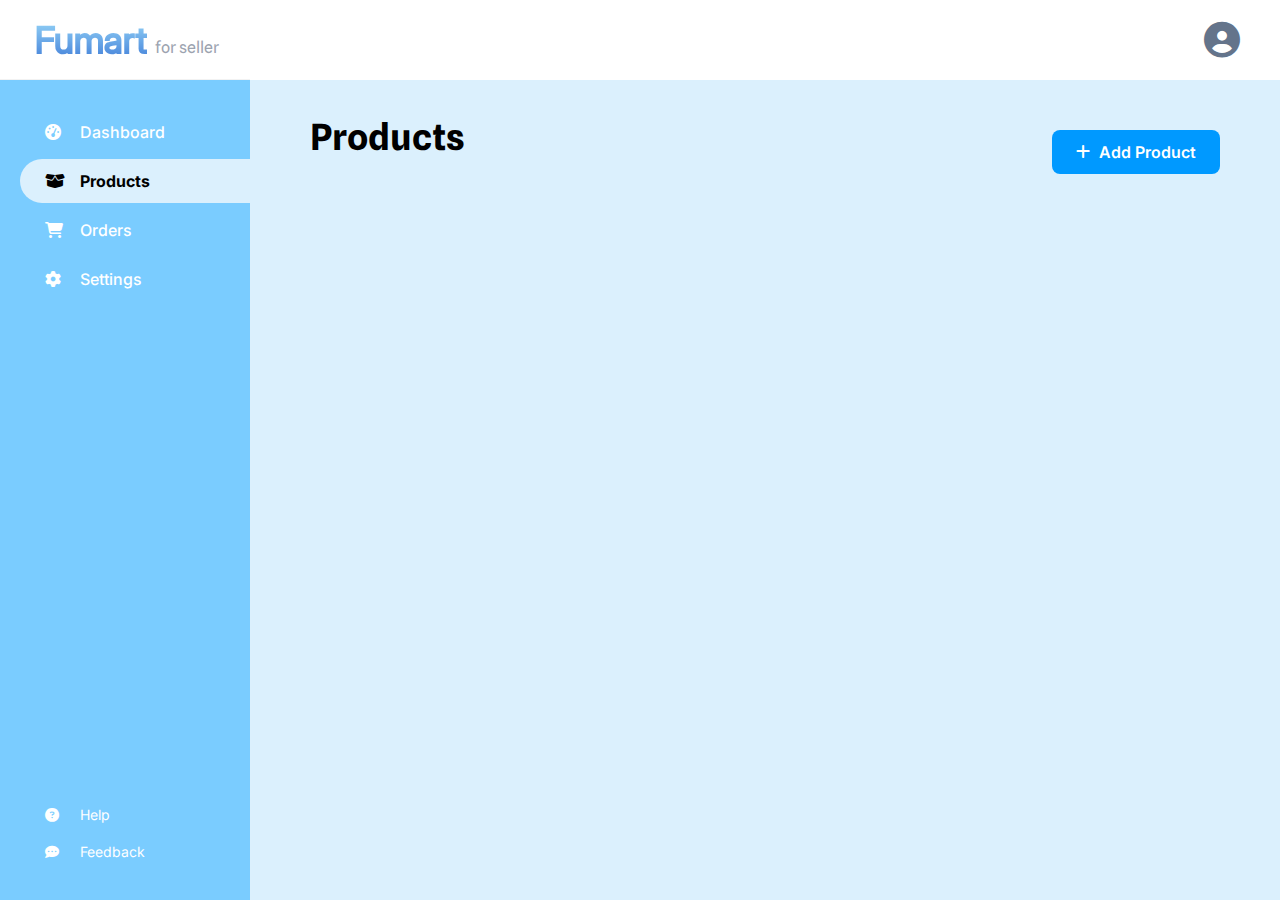
<file: update-product.html>
<!DOCTYPE html>
<html lang="id">
<head>
    <meta charset="UTF-8">
    <meta name="viewport" content="width=device-width, initial-scale=1.0">
    <title>Fumart - Update Product</title>
    <link href="https://fonts.googleapis.com/css2?family=Inter:wght@400;500;600;700&family=Spline+Sans:wght@400;500;600;700&display=swap" rel="stylesheet">
    <link rel="stylesheet" href="https://cdnjs.cloudflare.com/ajax/libs/font-awesome/6.4.0/css/all.min.css">
    <link rel="stylesheet" href="style.css">
</head>
<body>

<div class="container">
    <aside class="sidebar">
        <div class="brand">
            <span class="brand-gradient">Fumart</span>
            <span class="brand-subtitle">for seller</span>
        </div>
        <nav class="menu">
            <ul>
                <li><a href="#"><i class="fas fa-tachometer-alt"></i> Dashboard</a></li>
                <li class="active"><a href="index.html"><i class="fas fa-box-open"></i> Products</a></li>
                <li><a href="#"><i class="fas fa-shopping-cart"></i> Orders</a></li>
                <li><a href="#"><i class="fas fa-cog"></i> Settings</a></li>
            </ul>
        </nav>
        <div class="sidebar-footer">
            <ul>
                <li><a href="#"><i class="fas fa-question-circle"></i> Help</a></li>
                <li><a href="#"><i class="fas fa-comment-dots"></i> Feedback</a></li>
            </ul>
        </div>
    </aside>

    <main class="main-content">
        <header class="top-header">
             <div class="user-profile">
                <i class="fas fa-user-circle"></i>
             </div>
        </header>

        <div class="content-wrapper">
            <h1 class="title-large">Update Product</h1>
            <div class="form-card">
                <form id="updateProductForm">
                    <div class="form-group-row">
                        <label>Name:</label>
                        <input type="text" id="pName" class="input-soft-blue" required>
                    </div>
                    <div class="form-group-row">
                        <label>Category:</label>
                        <input type="text" id="pCategory" class="input-soft-blue" required>
                    </div>
                    <div class="form-group-row">
                        <label>Price:</label>
                        <input type="number" id="pPrice" class="input-soft-blue" required>
                    </div>
                    <div class="form-group-row">
                        <label>Desc:</label>
                        <textarea id="pDesc" class="input-soft-blue" rows="3"></textarea>
                    </div>

                    <div class="form-group-row">
                        <label>Photo:</label>
                        <div>
                            <input type="file" id="pPhoto" accept="image/*" class="input-soft-blue">
                            <br>
                            <img id="imgPreview" src="" style="max-height: 150px; margin-top: 10px; display: none; border-radius: 8px; border: 1px solid #ddd;">
                        </div>
                    </div>

                    <hr>
                    <div style="text-align: right;">
                        <button type="submit" class="btn-submit-blue">Update Product</button>
                    </div>
                </form>
            </div>
        </div>
    </main>
</div>
<script src="script.js"></script>
</body>
</html>
</file>
<file: style.css>
:root {
    /* PANDUAN WARNA SESUAI DESIGN SYSTEM */
    --primary-bg: #DBF0FD;      /* Background Utama & Input */
    --secondary: #7ACCFF;       /* Sidebar & Header Kartu */
    --title-blue: #4986DB;      /* Brand Color */
    --text-label: #616161;      /* Warna Label Input (Title) */
    --text-body: #4B5563;       /* Warna Text Isi */
    --black: #000000;
    --white: #FFFFFF;
    --header-height: 80px;
}

* {
    margin: 0;
    padding: 0;
    box-sizing: border-box;
    font-family: 'Inter', sans-serif;
}

body {
    background-color: var(--primary-bg);
    height: 100vh;
    overflow: hidden;
}

.container {
    display: flex;
    height: 100vh;
    width: 100%;
}

/* === SIDEBAR === */
.sidebar {
    width: 250px;
    background: transparent;
    display: flex;
    flex-direction: column;
    flex-shrink: 0;
    z-index: 20;
}

.brand {
    height: var(--header-height);
    background-color: var(--white);
    display: flex;
    align-items: center;
    
    /* PENGATURAN PENTING: Kurangi padding agar teks muat */
    /* Sebelumnya 40px, sekarang 15px agar ada ruang untuk teks besar */
    padding: 0 15px; 
    
    border-bottom: 1px solid rgba(0,0,0,0.05);
    overflow: hidden; /* Mencegah scrollbar muncul jika teks kepanjangan */
}

.brand h2 {
    font-family: 'Spline Sans', sans-serif;
    font-size: 36px; 
    
    /* GANTI JADI INI: */
    font-weight: 700; /* 700 adalah Bold standar */
    
    /* Jika 700 masih kurang tebal, ganti angka di atas menjadi 800 atau 900 */
    /* font-weight: 800; */ 

    letter-spacing: -1px;
    line-height: 1;
    display: flex;
    flex-direction: row;
    align-items: baseline;
    flex-wrap: nowrap;
    white-space: nowrap;
    width: 100%;
}

/* Pastikan style gradasi tetap ada */
.brand-gradient {
    background: linear-gradient(180deg, #8FCEF5 10%, #4986DB 90%);
    -webkit-background-clip: text;
    font-size: 36px; 
    margin-left: 20px;
    background-clip: text;
    -webkit-text-fill-color: transparent;
    color: transparent;
    display: inline-block;
    -webkit-text-stroke: 2px transparent;
}

.brand-subtitle { 
    font-family: 'Spline Sans', sans-serif;
    font-size: 16px; 
    font-weight: 400;
    color: #9CA3AF;
    padding-top: 16px;
    margin-left: 8px; /* Jarak antar teks */
    -webkit-text-fill-color: initial;
    flex-shrink: 0; /* Mencegah subtitle tergencet */
}

.menu {
    background-color: var(--secondary);
    flex-grow: 1;
    padding-top: 30px;
}

.menu ul, .sidebar-footer ul { list-style: none; }
.menu li { margin-bottom: 5px; padding-left: 20px; }

.menu li a {
    display: flex;
    align-items: center;
    padding: 12px 25px;
    color: var(--white);
    text-decoration: none;
    font-size: 16px;
    font-weight: 500;
    border-radius: 40px 0 0 40px;
}

.menu li a i { width: 25px; margin-right: 10px; }

.menu li.active a {
    background-color: var(--primary-bg);
    color: var(--black);
    font-weight: 700;
}

.sidebar-footer {
    background-color: var(--secondary);
    padding: 20px 0 30px;
}
.sidebar-footer li { padding-left: 20px; }
.sidebar-footer li a {
    display: flex;
    align-items: center;
    padding: 10px 25px;
    color: var(--white);
    text-decoration: none;
    font-size: 14px;
}
.sidebar-footer li a i { width: 25px; margin-right: 10px; }


/* === MAIN CONTENT === */
.main-content {
    flex: 1;
    display: flex;
    flex-direction: column;
    height: 100vh;
    overflow-y: auto;
    position: relative;
}

.top-header {
    height: var(--header-height);
    min-height: var(--header-height);
    background-color: var(--white);
    padding: 0 40px;
    display: flex;
    justify-content: flex-end;
    align-items: center;
    position: sticky;
    top: 0;
    z-index: 10;
}

.user-profile i { color: #64748B; font-size: 36px; }

.content-wrapper {
    padding-top: 35px;   /* Jarak dari border putih atas diperbesar */
    padding-left: 60px;  /* Jarak dari sidebar kiri diperbesar */
    padding-right: 60px;
    padding-bottom: 60px;
    width: 100%;
}

.title-large {
    font-family: 'Spline Sans', sans-serif;
    font-size: 36px;
    font-weight: 700;
    color: var(--black);
    margin-bottom: 30px; /* Jarak antara Judul dan Kotak Form */
}
/* === STYLES UNTUK HALAMAN PRODUCTS (Foto ke-2) === */
.page-header {
    display: flex;
    justify-content: space-between;
    align-items: center;
    margin-bottom: 30px;
}

.title-large {
    font-family: 'Spline Sans', sans-serif;
    font-size: 36px;
    font-weight: 700;
    color: var(--black);
}

/* Tombol Add Product Biru */
.btn-add-blue {
    background-color: #0099FF;
    color: white;
    border: none;
    padding: 12px 24px;
    border-radius: 8px;
    font-weight: 600;
    cursor: pointer;
    display: flex;
    align-items: center;
    gap: 8px;
    font-size: 16px;
    text-decoration: none; /* Agar link terlihat seperti tombol */
    transition: 0.2s;
}
.btn-add-blue:hover { background-color: #007ACC; }

/* Grid Layout untuk Kartu Produk */
.product-grid {
    display: grid;
    grid-template-columns: repeat(auto-fill, minmax(320px, 1fr)); /* Responsive column */
    gap: 30px;
}

/* Desain Kartu Produk Baru */
.product-card {
    background: white;
    border-radius: 12px;
    overflow: hidden;
    box-shadow: 0 2px 10px rgba(0,0,0,0.03);
    display: flex;
    flex-direction: column;
}

/* Header Kartu (Biru) */
.card-header-blue {
    background-color: var(--secondary); /* #7ACCFF */
    padding: 15px 20px;
    display: flex;
    align-items: center;
    gap: 15px;
}

/* Thumbnail Kecil di Header */
.card-thumb {
    width: 45px;
    height: 45px;
    background: white;
    border-radius: 8px;
    object-fit: cover;
    padding: 2px; /* Frame putih tipis */
}

/* Judul di Header */
.card-title {
    font-family: 'Spline Sans', sans-serif;
    font-size: 16px;
    font-weight: 600;
    color: #1F2937;
    margin: 0;
}

/* Body Kartu (Detail) */
.card-body {
    padding: 20px;
    color: var(--text-body);
    font-size: 14px;
    flex: 1; /* Mengisi ruang agar footer rata bawah */
}

.info-row {
    margin-bottom: 8px;
    line-height: 1.5;
}

.info-label {
    font-weight: 700;
    color: #374151;
    margin-right: 4px;
}

.desc-text {
    margin-top: 5px;
    display: block;
    color: var(--text-body);
    line-height: 1.4;
}

/* Footer Kartu (Tombol Aksi) */
.card-footer {
    padding: 10px 20px 15px;
    border-top: 1px solid #E5E7EB; 
    display: flex;
    justify-content: flex-end;
    gap: 15px;
}

.action-icon {
    color: #6B7280;
    cursor: pointer;
    font-size: 16px;
    border: none;
    background: none;
    transition: 0.2s;
}
.action-icon:hover { color: #0099FF; }

/* Styles untuk Form (Add/Update) */
.form-card { background: white; padding: 50px; border-radius: 12px; box-shadow: 0 4px 15px rgba(0, 0, 0, 0.05); }
.form-group-row { display: grid; grid-template-columns: 220px 1fr; align-items: center; margin-bottom: 25px; }
.form-group-row label { font-family: 'Spline Sans', sans-serif; font-size: 20px; font-weight: 600; color: var(--text-label); }
.input-soft-blue { width: 100%; background-color: var(--primary-bg); border: none; border-radius: 10px; padding: 15px 20px; font-size: 16px; color: var(--text-body); transition: 0.2s; }
.input-soft-blue:focus { outline: 2px solid var(--secondary); background-color: #fff; }
.btn-submit-blue { background-color: #0099FF; color: white; border: none; padding: 12px 40px; border-radius: 8px; font-weight: 600; cursor: pointer; font-size: 16px; transition: 0.2s; }
.btn-submit-blue:hover { background-color: #007ACC; }
hr { border: 0; border-top: 1px solid #ccc; margin: 40px 0; }
</file>
